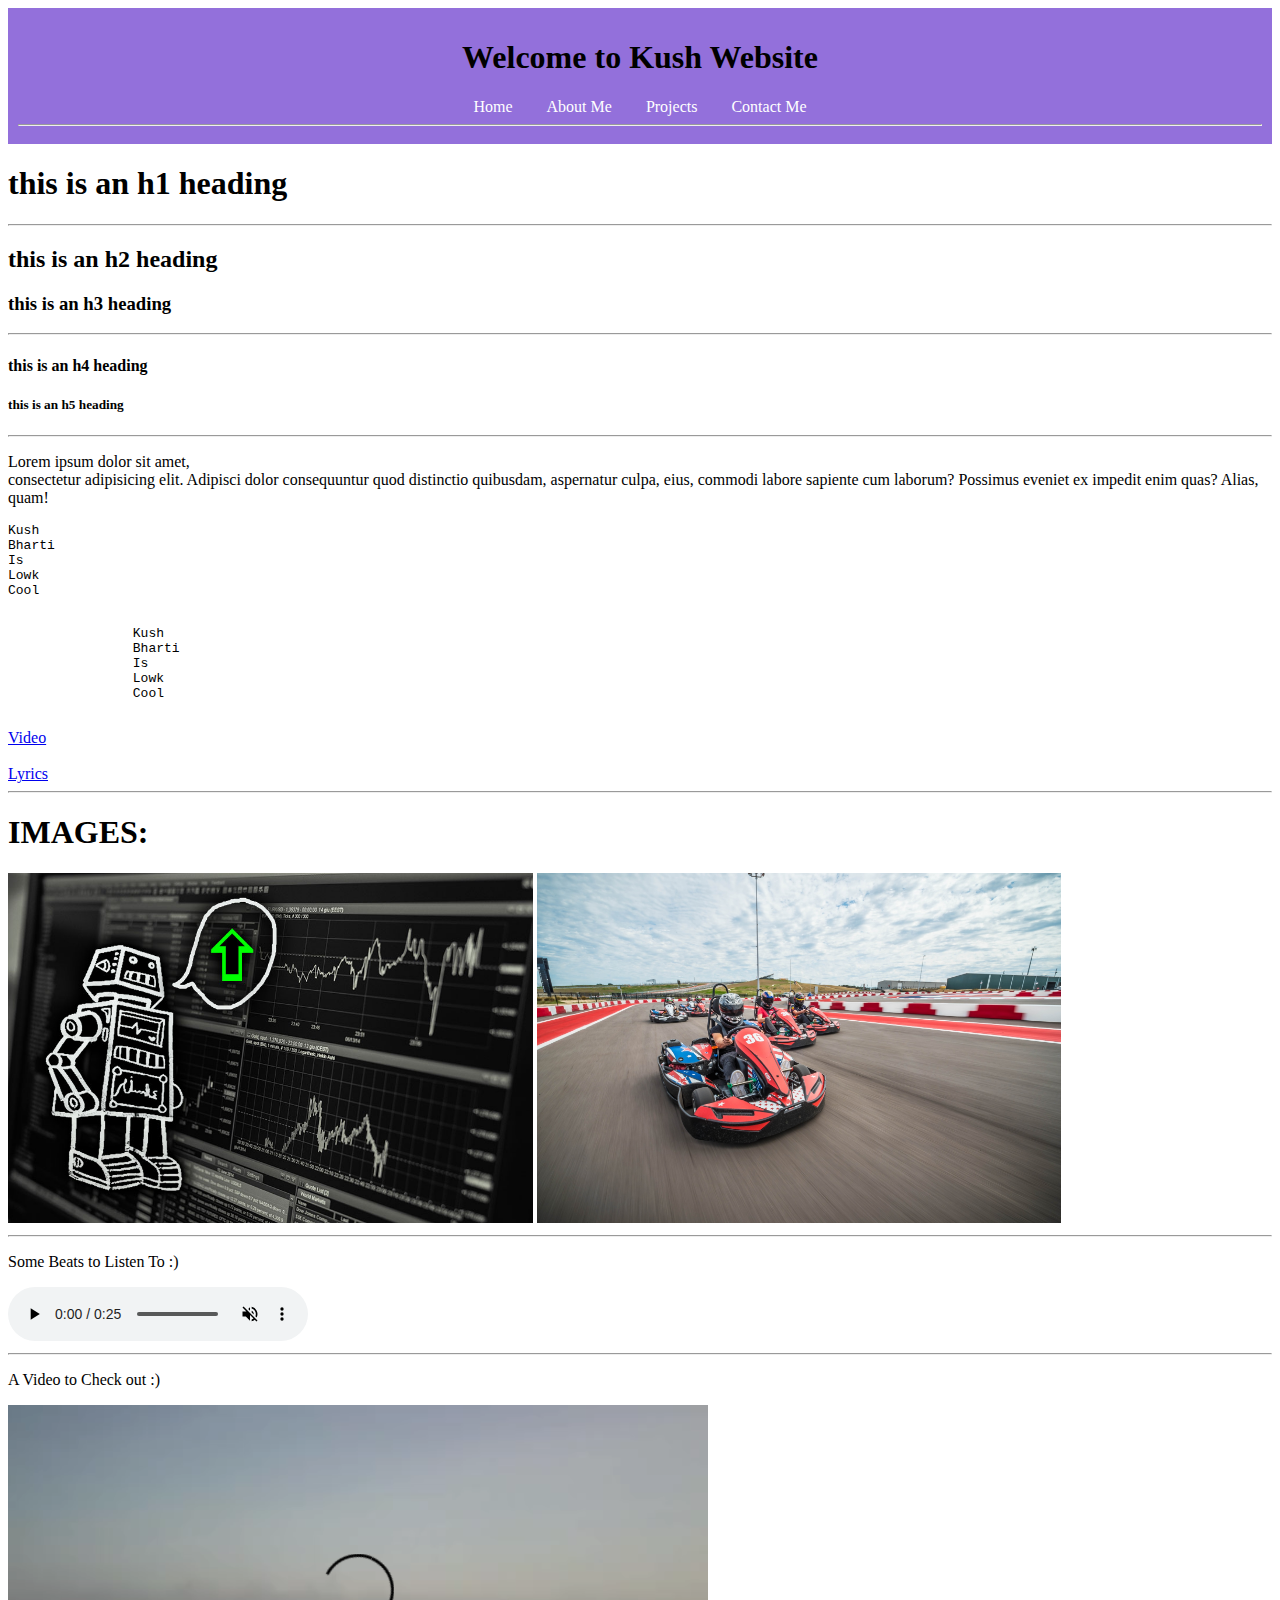
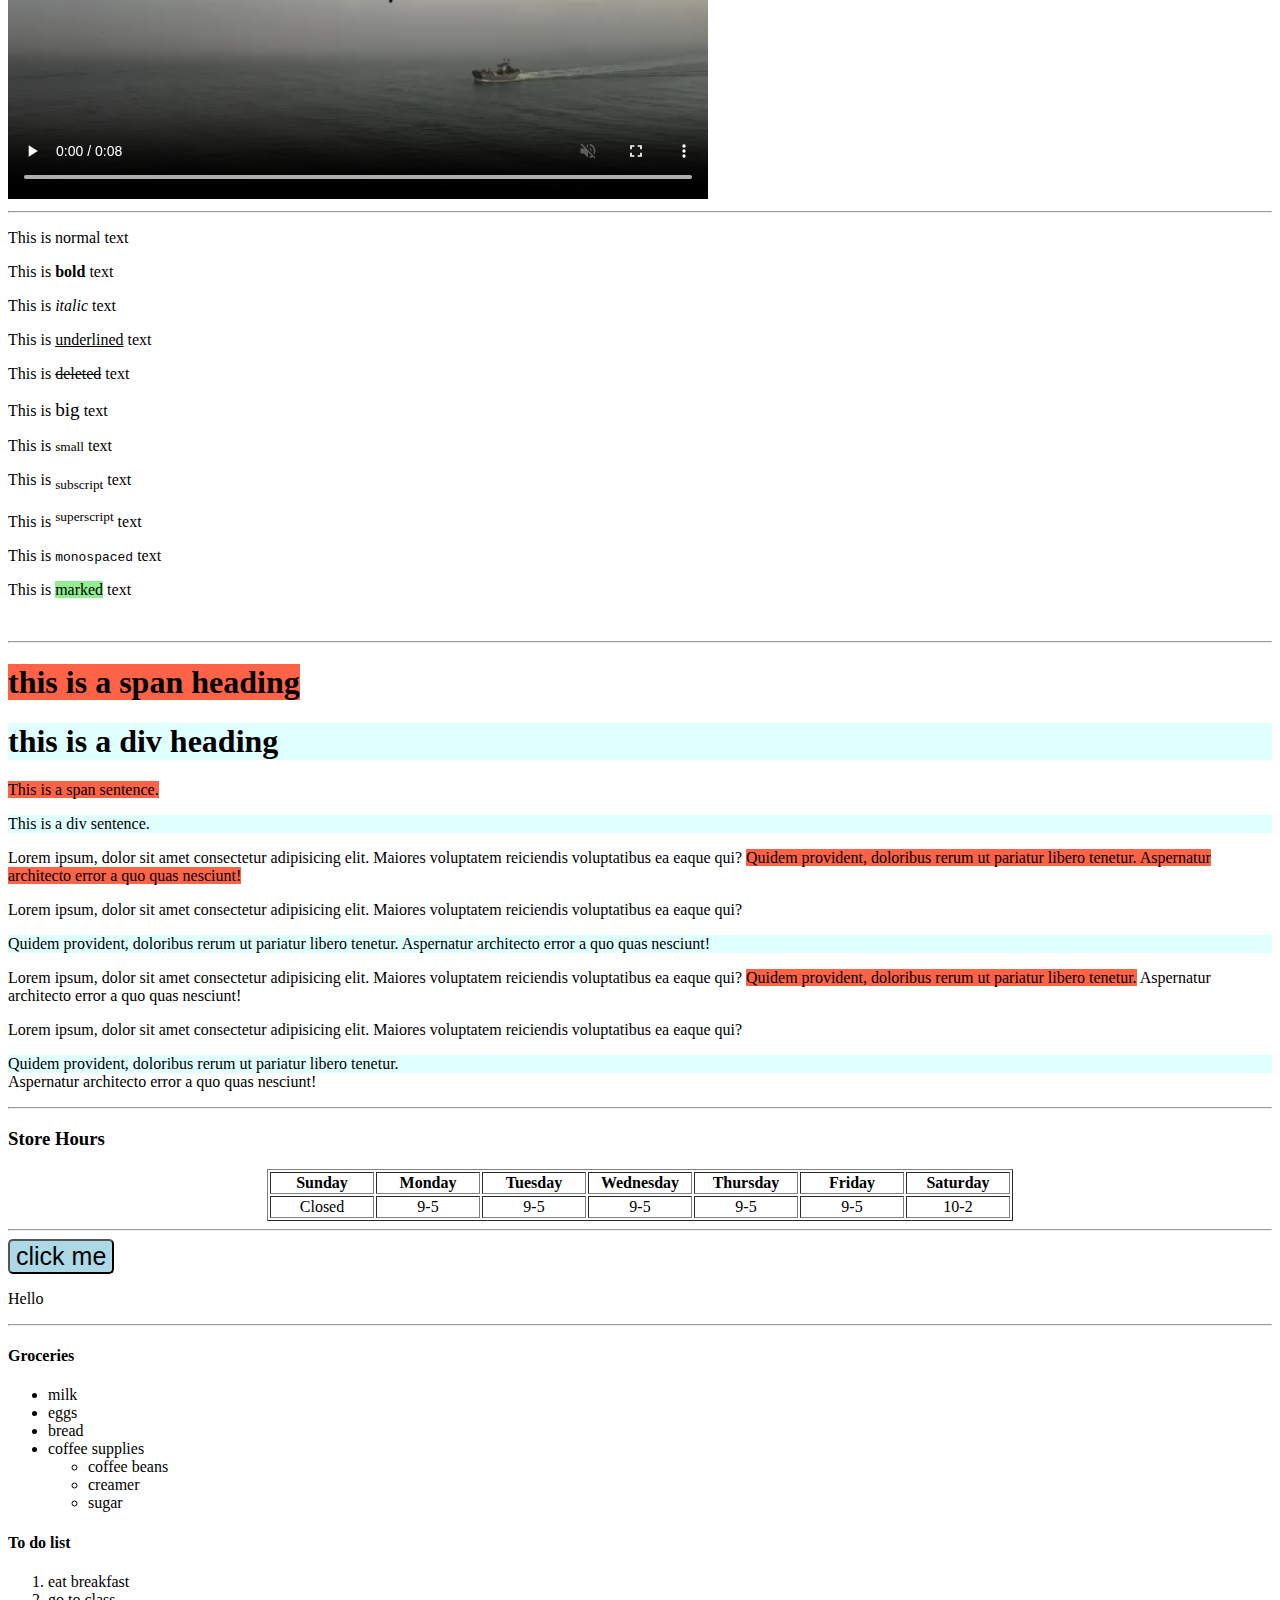
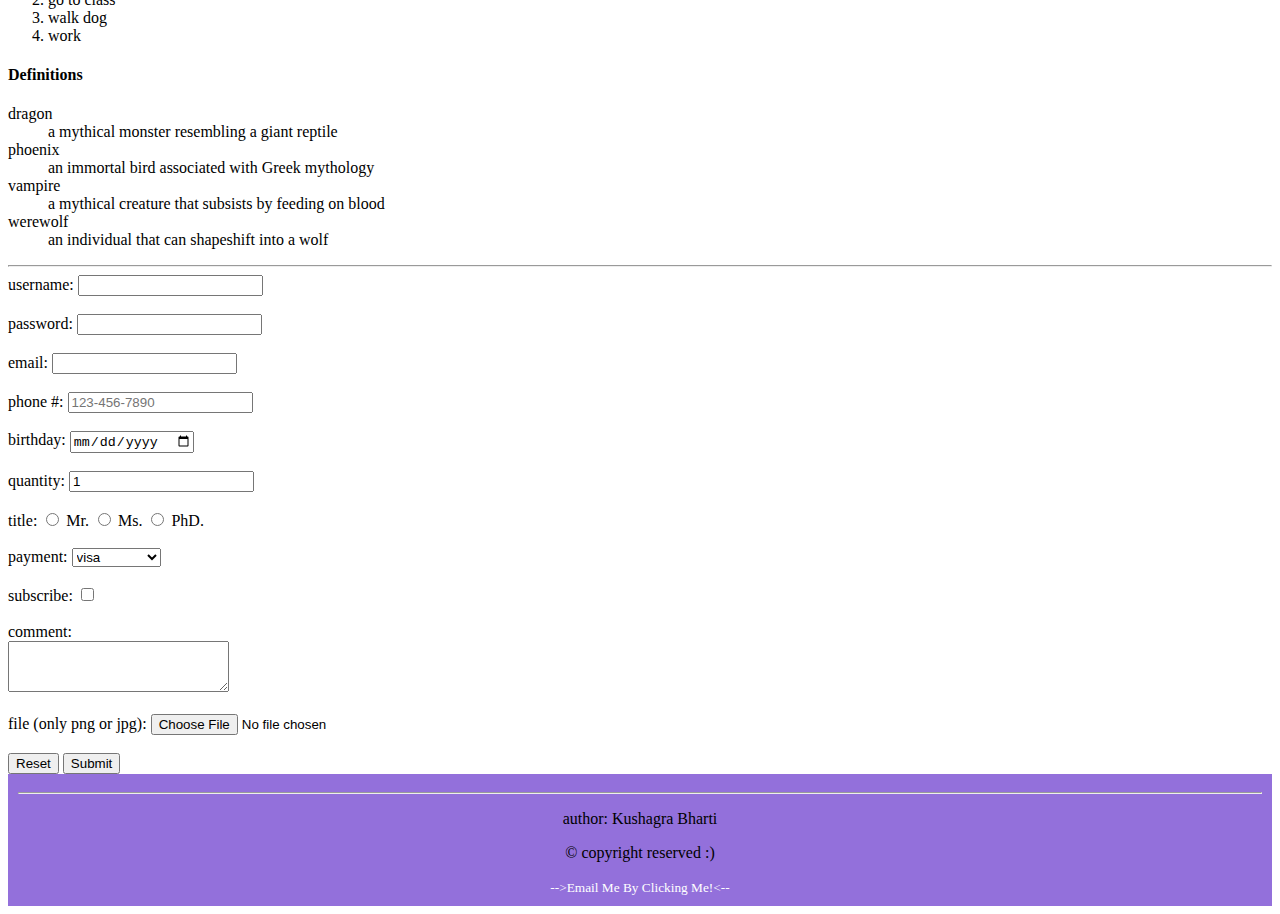
<file: index.html>
<!DOCTYPE html>

<html>
    <head>
        <meta charset="UTD-8">
        <meta http-equiv="X-UA-Compatible" content="IE=edge">
        <meta name="viewpoert" content = "width=device-width, initialize-scale=1">
        <link rel="icon" type="image/svg" href="images/favicon.svg">
        <title>My First Website</title>
    </head>
    <body>
        <header style="background-color: mediumpurple; padding: 10px; text-align: center;">
            <h1>Welcome to Kush Website</h1>
            <nav>
                <a href="" style="margin: 0 15px; color: white; text-decoration: none;">Home</a>
                <a href="" style="margin: 0 15px; color: white; text-decoration: none;">About Me</a>
                <a href="" style="margin: 0 15px; color: white; text-decoration: none;">Projects</a>
                <a href="" style="margin: 0 15px; color: white; text-decoration: none;">Contact Me</a>
            </nav>
            <hr>
        </header>

        <main>
            <h1>this is an h1 heading</h1>
            <hr>
            <h2>this is an h2 heading</h2>
            <h3>this is an h3 heading</h3>
            <hr>
            <h4>this is an h4 heading</h4>
            <h5>this is an h5 heading</h5>
            <hr>

            <p>Lorem ipsum dolor sit amet,<br>consectetur adipisicing elit. Adipisci dolor consequuntur quod distinctio quibusdam, aspernatur culpa, eius, commodi labore sapiente cum laborum? Possimus eveniet ex impedit enim quas? Alias, quam!</p>

            <pre>
Kush
Bharti
Is
Lowk
Cool
            </pre>

            <pre>
                Kush
                Bharti
                Is
                Lowk
                Cool
            </pre>

            <a href = "https://www.youtube.com/watch?v=hOHKltAiKXQ"
            target = "_blank"
            title = "Goes to YouTube">
            Video</a>

            <br>
            <br>

            <a href = "lyrics.html"
            target = "_blank"
            title = "Goes to Lyrics">
            Lyrics</a>

            <br>
            <hr>

            <h1>IMAGES:</h1>

            <img src = "images/stock trading bot.jpg"
            alt = "This is a picture of a trading bot"
            height = 350>

            <a href = "https://www.k1speed.com">
            <img src = "images/karting.jpg"
            alt = "This is a picture of a go-kart racing"
            height = 350>
            </a>

            <hr>
            
            <p>Some Beats to Listen To :)</p>
            <audio controls autoplay muted loop>
                <source src="music/some beats.mp3" type="audio/mpeg">
            </audio>

            <hr>

            <p>A Video to Check out :)</p>
            <video width = "700px" controls autoplay muted loop>
                <source src = "videos/peaceful video.mp4" type = "video/mp4">
            </video>

            <br>
            <hr>

            <p>This is normal text</p>
            <p>This is <b>bold</b> text</p>
            <p>This is <i>italic</i> text</p>
            <p>This is <u>underlined</u> text</p>
            <p>This is <del>deleted</del> text</p>
            <p>This is <big>big</big> text</p>
            <p>This is <small>small</small> text</p>
            <p>This is <sub>subscript</sub> text</p>
            <p>This is <sup>superscript</sup> text</p>
            <p>This is <tt>monospaced</tt> text</p>
            <p>This is <mark style="background-color:lightgreen">marked</mark> text</p>

            <br>
            <hr>

            <h1><span style="background-color:tomato;">this is a span heading</span></h1>
            <h1><div style="background-color:lightcyan;">this is a div heading</div></h1>

            <p><span style="background-color:tomato;">This is a span sentence.</span></p>
            <p><div style="background-color:lightcyan;">This is a div sentence.</div></p>

            <p>Lorem ipsum, dolor sit amet consectetur adipisicing elit. Maiores voluptatem reiciendis voluptatibus ea eaque qui? <span style="background-color:tomato;"> Quidem provident, doloribus rerum ut pariatur libero tenetur. Aspernatur architecto error a quo quas nesciunt!</span></p>
            <p>Lorem ipsum, dolor sit amet consectetur adipisicing elit. Maiores voluptatem reiciendis voluptatibus ea eaque qui? <div style="background-color:lightcyan;"> Quidem provident, doloribus rerum ut pariatur libero tenetur. Aspernatur architecto error a quo quas nesciunt!</div></p>

            <p>Lorem ipsum, dolor sit amet consectetur adipisicing elit. Maiores voluptatem reiciendis voluptatibus ea eaque qui? <span style="background-color:tomato;"> Quidem provident, doloribus rerum ut pariatur libero tenetur.</span> Aspernatur architecto error a quo quas nesciunt!</p>
            <p>Lorem ipsum, dolor sit amet consectetur adipisicing elit. Maiores voluptatem reiciendis voluptatibus ea eaque qui? <div style="background-color:lightcyan;"> Quidem provident, doloribus rerum ut pariatur libero tenetur.</div> Aspernatur architecto error a quo quas nesciunt!</div></p>

            <hr>

            <h3>Store Hours</h3>
            <table border="1" align="center">
                <tr>
                    <th width="100">Sunday</th>
                    <th width="100">Monday</th>
                    <th width="100">Tuesday</th>
                    <th width="100">Wednesday</th>
                    <th width="100">Thursday</th>
                    <th width="100">Friday</th>
                    <th width="100">Saturday</th>
                </tr>
                <tr align="center">
                    <td>Closed</td>
                    <td>9-5</td>
                    <td>9-5</td>
                    <td>9-5</td>
                    <td>9-5</td>
                    <td>9-5</td>
                    <td>10-2</td>
                </tr>
            </table>

            <hr>

            <button onclick="doSomething()" style="font-size: 25px; background-color: lightblue; border-radius: 5px;">click me</button>

            <p id="greeting">Hello</p>

            <script>
                function doSomething() {
                    document.getElementById("greeting").innerHTML = "Goodbye!";
                }
            </script>

            <hr>
            
            <h4>Groceries</h4>
            <ul>
                <li>milk</li>
                <li>eggs</li>
                <li>bread</li>
                <li>coffee supplies</li>
                <ul>
                    <li>coffee beans</li>
                    <li>creamer</li>
                    <li>sugar</li>
                </ul>
            </ul>

            <h4>To do list</h4>
            <ol>
                <li>eat breakfast</li>
                <li>go to class</li>
                <li>walk dog</li>
                <li>work</li>
            </ol>

            <h4>Definitions</h4>
            <dl>
                <dt>dragon</dt>
                <dd>a mythical monster resembling a giant reptile</dd>

                <dt>phoenix</dt>
                <dd>an immortal bird associated with Greek mythology</dd>

                <dt>vampire</dt>
                <dd>a mythical creature that subsists by feeding on blood</dd>

                <dt>werewolf</dt>
                <dd>an individual that can shapeshift into a wolf</dd>
            </dl>
            
            <hr>

            <form action="index.php" method="POST" enctype="multipart/form-data">
                <label for="username">username:</label>
                <input type="text" id="username" name="username"><br><br>
        
                <label for="password">password:</label>
                <input type="password" id="password" name="password"><br><br>
        
                <label for="email">email:</label>
                <input type="email" id="email" name="email"><br><br>
        
                <label for="phone">phone #:</label>
                <input type="tel" id="phone" name="phone" placeholder="123-456-7890"><br><br>
        
                <label for="birthday">birthday:</label>
                <input type="date" id="birthday" name="birthday"><br><br>
        
                <label for="quantity">quantity:</label>
                <input type="number" id="quantity" name="quantity" value="1"><br><br>
        
                <label>title:</label>
                <input type="radio" id="Mr" name="title" value="Mr.">
                <label for="Mr">Mr.</label>
                <input type="radio" id="Ms" name="title" value="Ms.">
                <label for="Ms">Ms.</label>
                <input type="radio" id="PhD" name="title" value="PhD.">
                <label for="PhD">PhD.</label><br><br>
        
                <label for="payment">payment:</label>
                <select id="payment" name="payment">
                    <option value="visa">visa</option>
                    <option value="mastercard">mastercard</option>
                    <option value="giftcard">giftcard</option>
                </select><br><br>
        
                <label for="subscribe">subscribe:</label>
                <input type="checkbox" id="subscribe" name="subscribe"><br><br>
        
                <label for="comment">comment:</label><br>
                <textarea id="comment" name="comment" rows="3" cols="25"></textarea><br><br>
        
                <label for="file">file (only png or jpg):</label>
                <input type="file" id="file" name="file" accept="image/png, image/jpeg"><br><br>
        
                <input type="reset" value="Reset">
                <input type="submit" value="Submit">
            </form>

        </main>

        <footer style="background-color: mediumpurple; padding: 10px; text-align: center;">
            <hr>
            <p>author: Kushagra Bharti</p>
            <p>&copy; copyright reserved :)</p>
            <small>
                <a href="mailto:kushagrabharti@gmail.com" style="color: white; text-decoration: none;">-->Email Me By Clicking Me!<--</a>
            </small>
        </footer>

    </body>
</html>
</file>
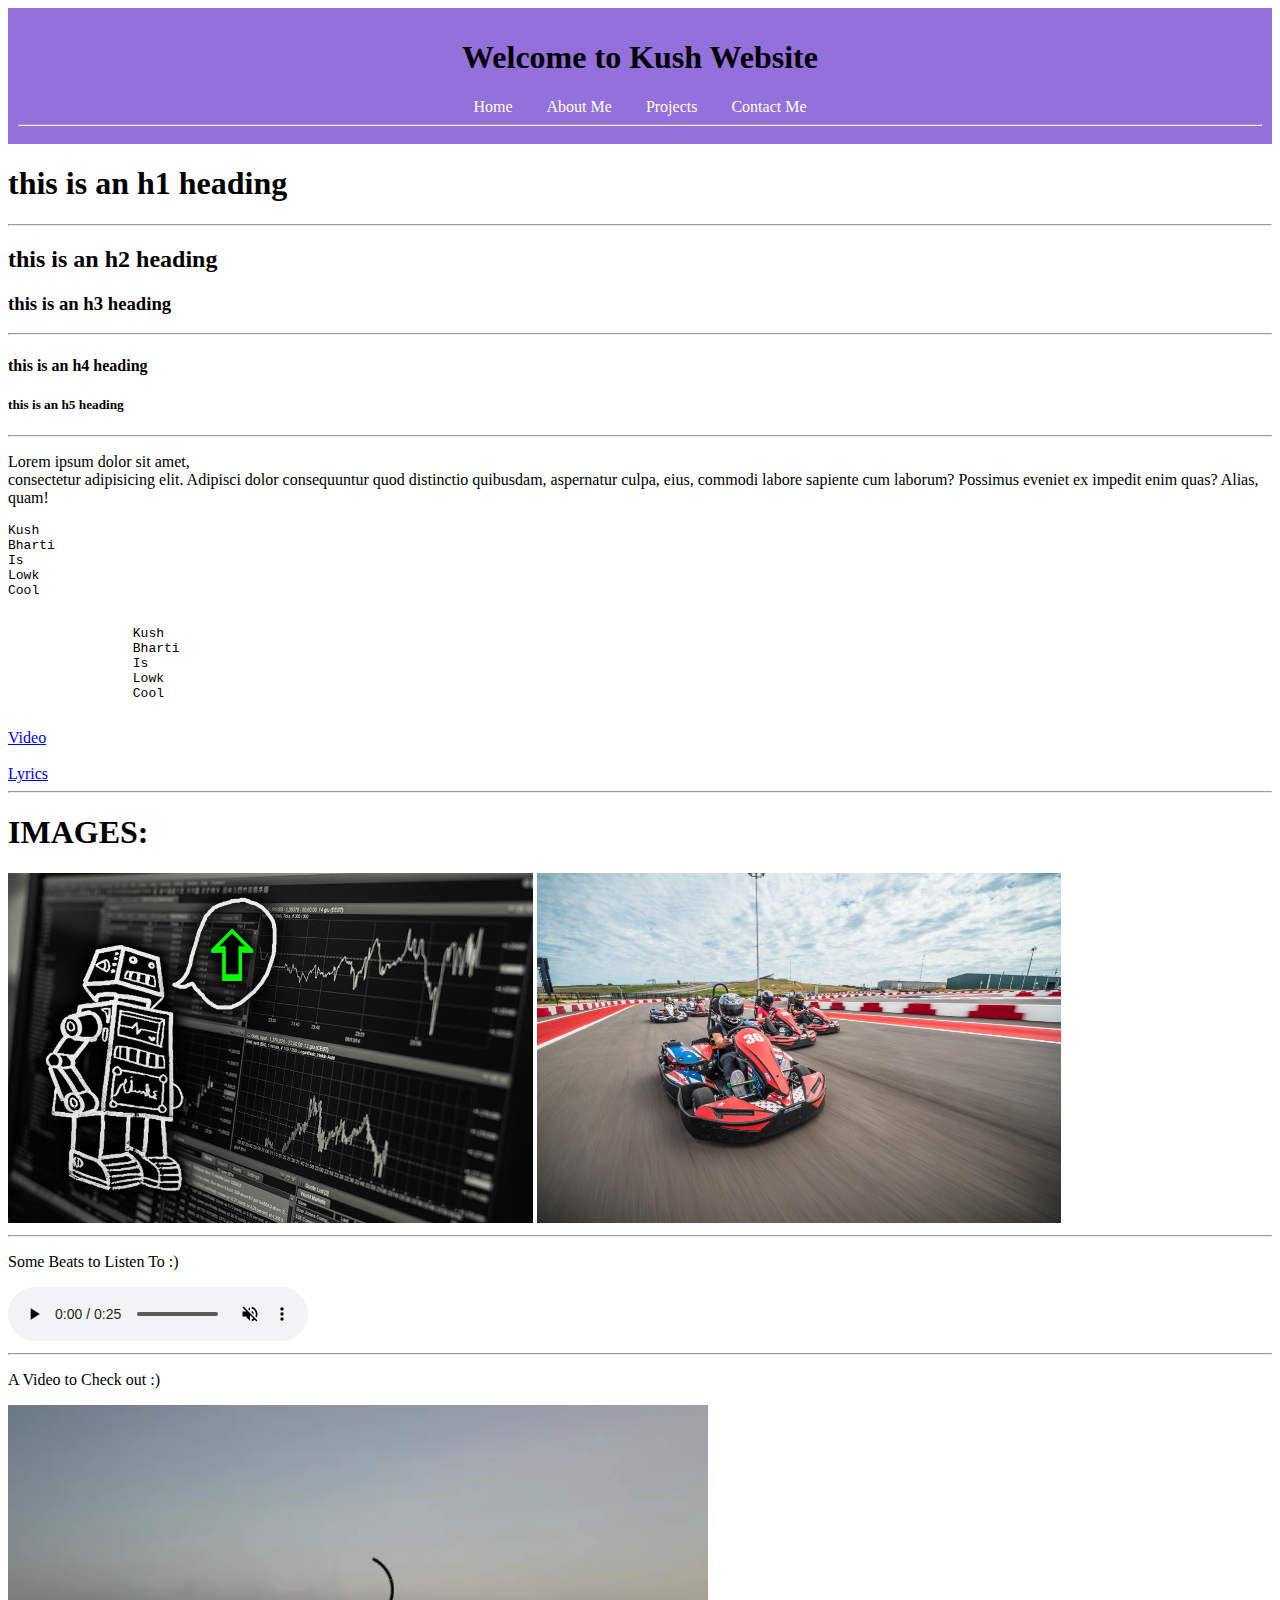
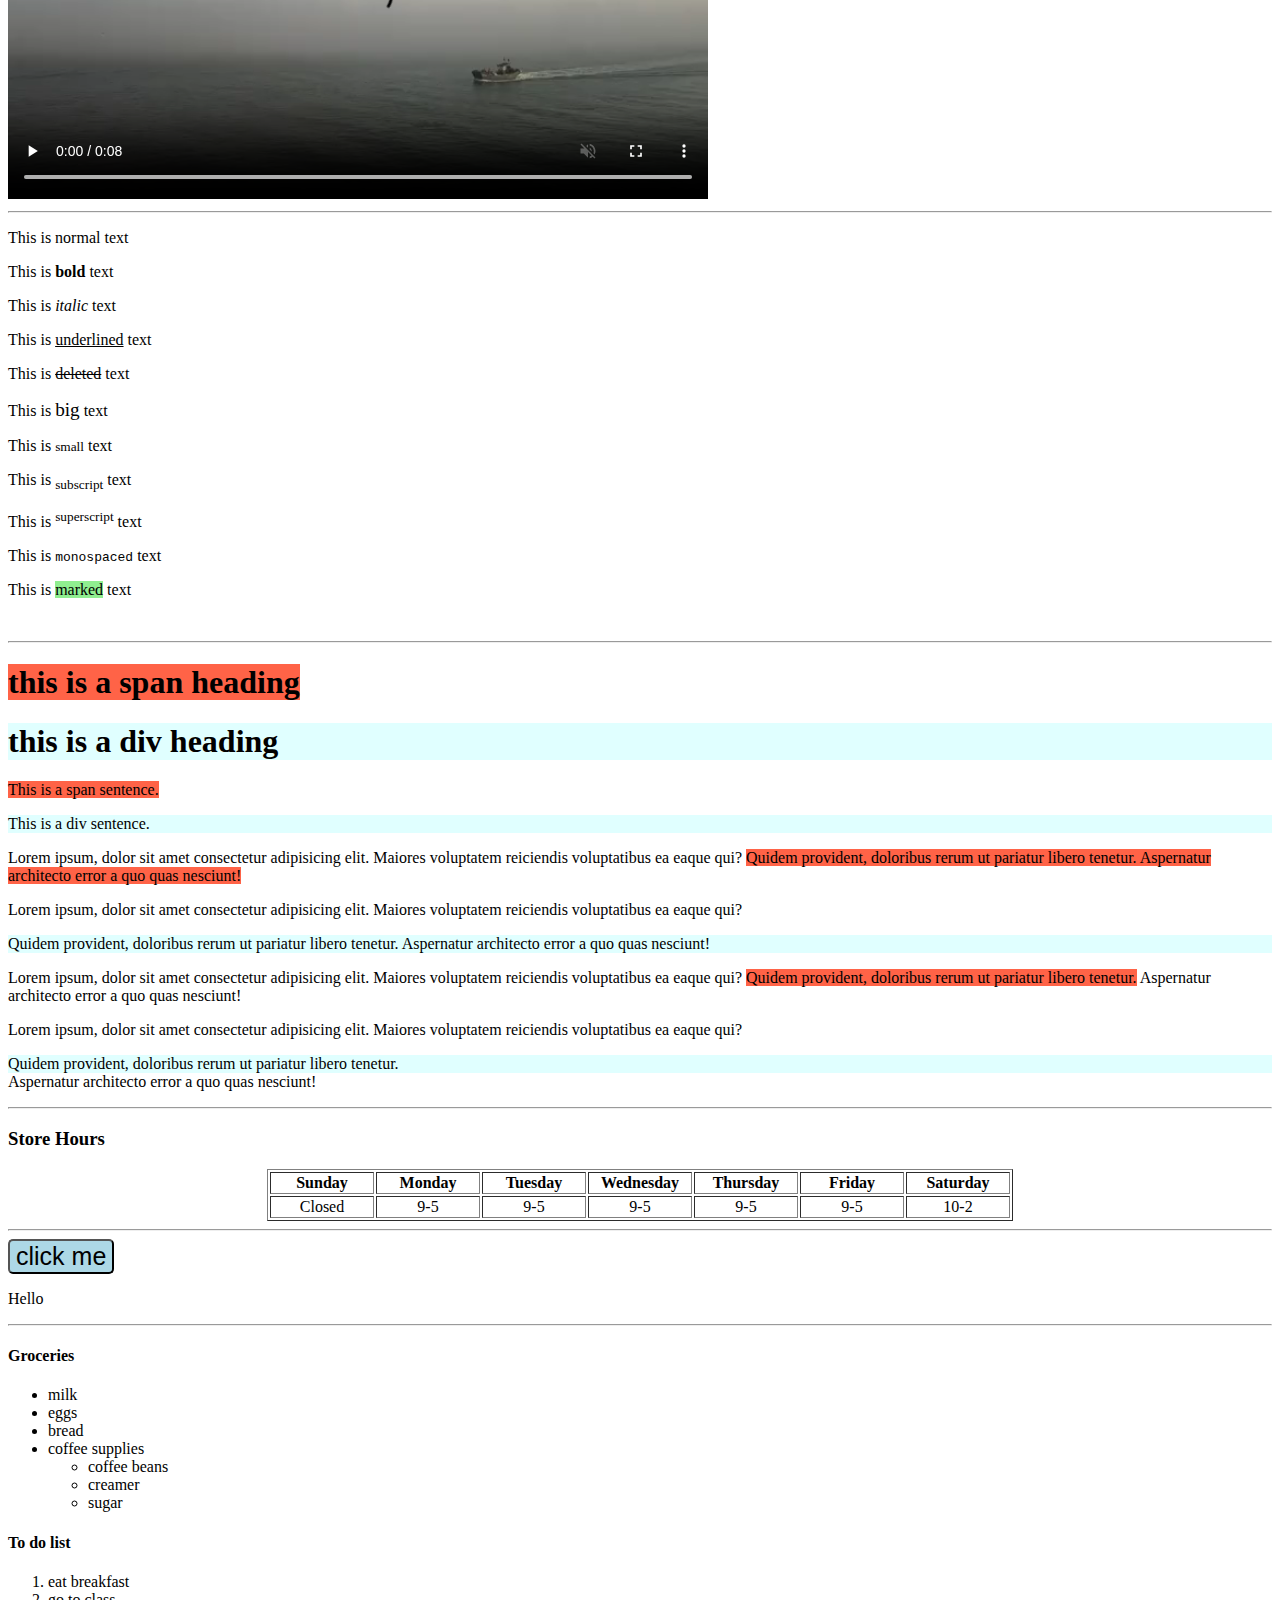
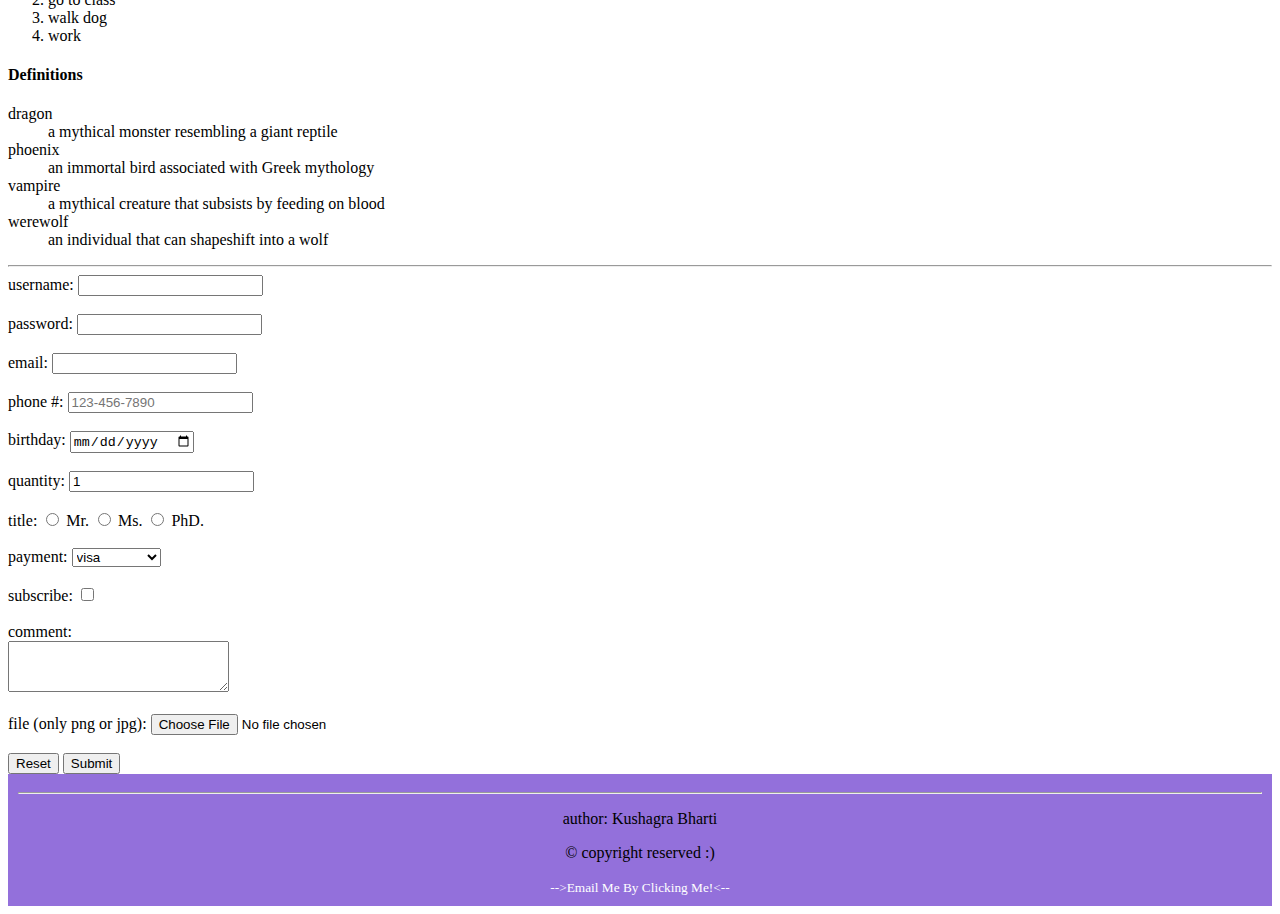
<file: pt1 - html/index.html>
<!DOCTYPE html>

<html>
    <head>
        <meta charset="UTD-8">
        <meta http-equiv="X-UA-Compatible" content="IE=edge">
        <meta name="viewpoert" content = "width=device-width, initialize-scale=1">
        <link rel="icon" type="image/svg" href="../images/favicon.svg">
        <title>My First Website</title>
    </head>
    <body>
        <header style="background-color: mediumpurple; padding: 10px; text-align: center;">
            <h1>Welcome to Kush Website</h1>
            <nav>
                <a href="" style="margin: 0 15px; color: white; text-decoration: none;">Home</a>
                <a href="" style="margin: 0 15px; color: white; text-decoration: none;">About Me</a>
                <a href="" style="margin: 0 15px; color: white; text-decoration: none;">Projects</a>
                <a href="" style="margin: 0 15px; color: white; text-decoration: none;">Contact Me</a>
            </nav>
            <hr>
        </header>

        <main>
            <h1>this is an h1 heading</h1>
            <hr>
            <h2>this is an h2 heading</h2>
            <h3>this is an h3 heading</h3>
            <hr>
            <h4>this is an h4 heading</h4>
            <h5>this is an h5 heading</h5>
            <hr>

            <p>Lorem ipsum dolor sit amet,<br>consectetur adipisicing elit. Adipisci dolor consequuntur quod distinctio quibusdam, aspernatur culpa, eius, commodi labore sapiente cum laborum? Possimus eveniet ex impedit enim quas? Alias, quam!</p>

            <pre>
Kush
Bharti
Is
Lowk
Cool
            </pre>

            <pre>
                Kush
                Bharti
                Is
                Lowk
                Cool
            </pre>

            <a href = "https://www.youtube.com/watch?v=hOHKltAiKXQ"
            target = "_blank"
            title = "Goes to YouTube">
            Video</a>

            <br>
            <br>

            <a href = "lyrics.html"
            target = "_blank"
            title = "Goes to Lyrics">
            Lyrics</a>

            <br>
            <hr>

            <h1>IMAGES:</h1>

            <img src = "../images/stock trading bot.jpg"
            alt = "This is a picture of a trading bot"
            height = 350>

            <a href = "https://www.k1speed.com">
            <img src = "../images/karting.jpg"
            alt = "This is a picture of a go-kart racing"
            height = 350>
            </a>

            <hr>
            
            <p>Some Beats to Listen To :)</p>
            <audio controls autoplay muted loop>
                <source src="../music/some beats.mp3" type="audio/mpeg">
            </audio>

            <hr>

            <p>A Video to Check out :)</p>
            <video width = "700px" controls autoplay muted loop>
                <source src = "../videos/peaceful video.mp4" type = "video/mp4">
            </video>

            <br>
            <hr>

            <p>This is normal text</p>
            <p>This is <b>bold</b> text</p>
            <p>This is <i>italic</i> text</p>
            <p>This is <u>underlined</u> text</p>
            <p>This is <del>deleted</del> text</p>
            <p>This is <big>big</big> text</p>
            <p>This is <small>small</small> text</p>
            <p>This is <sub>subscript</sub> text</p>
            <p>This is <sup>superscript</sup> text</p>
            <p>This is <tt>monospaced</tt> text</p>
            <p>This is <mark style="background-color:lightgreen">marked</mark> text</p>

            <br>
            <hr>

            <h1><span style="background-color:tomato;">this is a span heading</span></h1>
            <h1><div style="background-color:lightcyan;">this is a div heading</div></h1>

            <p><span style="background-color:tomato;">This is a span sentence.</span></p>
            <p><div style="background-color:lightcyan;">This is a div sentence.</div></p>

            <p>Lorem ipsum, dolor sit amet consectetur adipisicing elit. Maiores voluptatem reiciendis voluptatibus ea eaque qui? <span style="background-color:tomato;"> Quidem provident, doloribus rerum ut pariatur libero tenetur. Aspernatur architecto error a quo quas nesciunt!</span></p>
            <p>Lorem ipsum, dolor sit amet consectetur adipisicing elit. Maiores voluptatem reiciendis voluptatibus ea eaque qui? <div style="background-color:lightcyan;"> Quidem provident, doloribus rerum ut pariatur libero tenetur. Aspernatur architecto error a quo quas nesciunt!</div></p>

            <p>Lorem ipsum, dolor sit amet consectetur adipisicing elit. Maiores voluptatem reiciendis voluptatibus ea eaque qui? <span style="background-color:tomato;"> Quidem provident, doloribus rerum ut pariatur libero tenetur.</span> Aspernatur architecto error a quo quas nesciunt!</p>
            <p>Lorem ipsum, dolor sit amet consectetur adipisicing elit. Maiores voluptatem reiciendis voluptatibus ea eaque qui? <div style="background-color:lightcyan;"> Quidem provident, doloribus rerum ut pariatur libero tenetur.</div> Aspernatur architecto error a quo quas nesciunt!</div></p>

            <hr>

            <h3>Store Hours</h3>
            <table border="1" align="center">
                <tr>
                    <th width="100">Sunday</th>
                    <th width="100">Monday</th>
                    <th width="100">Tuesday</th>
                    <th width="100">Wednesday</th>
                    <th width="100">Thursday</th>
                    <th width="100">Friday</th>
                    <th width="100">Saturday</th>
                </tr>
                <tr align="center">
                    <td>Closed</td>
                    <td>9-5</td>
                    <td>9-5</td>
                    <td>9-5</td>
                    <td>9-5</td>
                    <td>9-5</td>
                    <td>10-2</td>
                </tr>
            </table>

            <hr>

            <button onclick="doSomething()" style="font-size: 25px; background-color: lightblue; border-radius: 5px;">click me</button>

            <p id="greeting">Hello</p>

            <script>
                function doSomething() {
                    document.getElementById("greeting").innerHTML = "Goodbye!";
                }
            </script>

            <hr>
            
            <h4>Groceries</h4>
            <ul>
                <li>milk</li>
                <li>eggs</li>
                <li>bread</li>
                <li>coffee supplies</li>
                <ul>
                    <li>coffee beans</li>
                    <li>creamer</li>
                    <li>sugar</li>
                </ul>
            </ul>

            <h4>To do list</h4>
            <ol>
                <li>eat breakfast</li>
                <li>go to class</li>
                <li>walk dog</li>
                <li>work</li>
            </ol>

            <h4>Definitions</h4>
            <dl>
                <dt>dragon</dt>
                <dd>a mythical monster resembling a giant reptile</dd>

                <dt>phoenix</dt>
                <dd>an immortal bird associated with Greek mythology</dd>

                <dt>vampire</dt>
                <dd>a mythical creature that subsists by feeding on blood</dd>

                <dt>werewolf</dt>
                <dd>an individual that can shapeshift into a wolf</dd>
            </dl>
            
            <hr>

            <form action="index.php" method="POST" enctype="multipart/form-data">
                <label for="username">username:</label>
                <input type="text" id="username" name="username"><br><br>
        
                <label for="password">password:</label>
                <input type="password" id="password" name="password"><br><br>
        
                <label for="email">email:</label>
                <input type="email" id="email" name="email"><br><br>
        
                <label for="phone">phone #:</label>
                <input type="tel" id="phone" name="phone" placeholder="123-456-7890"><br><br>
        
                <label for="birthday">birthday:</label>
                <input type="date" id="birthday" name="birthday"><br><br>
        
                <label for="quantity">quantity:</label>
                <input type="number" id="quantity" name="quantity" value="1"><br><br>
        
                <label>title:</label>
                <input type="radio" id="Mr" name="title" value="Mr.">
                <label for="Mr">Mr.</label>
                <input type="radio" id="Ms" name="title" value="Ms.">
                <label for="Ms">Ms.</label>
                <input type="radio" id="PhD" name="title" value="PhD.">
                <label for="PhD">PhD.</label><br><br>
        
                <label for="payment">payment:</label>
                <select id="payment" name="payment">
                    <option value="visa">visa</option>
                    <option value="mastercard">mastercard</option>
                    <option value="giftcard">giftcard</option>
                </select><br><br>
        
                <label for="subscribe">subscribe:</label>
                <input type="checkbox" id="subscribe" name="subscribe"><br><br>
        
                <label for="comment">comment:</label><br>
                <textarea id="comment" name="comment" rows="3" cols="25"></textarea><br><br>
        
                <label for="file">file (only png or jpg):</label>
                <input type="file" id="file" name="file" accept="image/png, image/jpeg"><br><br>
        
                <input type="reset" value="Reset">
                <input type="submit" value="Submit">
            </form>

        </main>

        <footer style="background-color: mediumpurple; padding: 10px; text-align: center;">
            <hr>
            <p>author: Kushagra Bharti</p>
            <p>&copy; copyright reserved :)</p>
            <small>
                <a href="mailto:kushagrabharti@gmail.com" style="color: white; text-decoration: none;">-->Email Me By Clicking Me!<--</a>
            </small>
        </footer>

    </body>
</html>
</file>
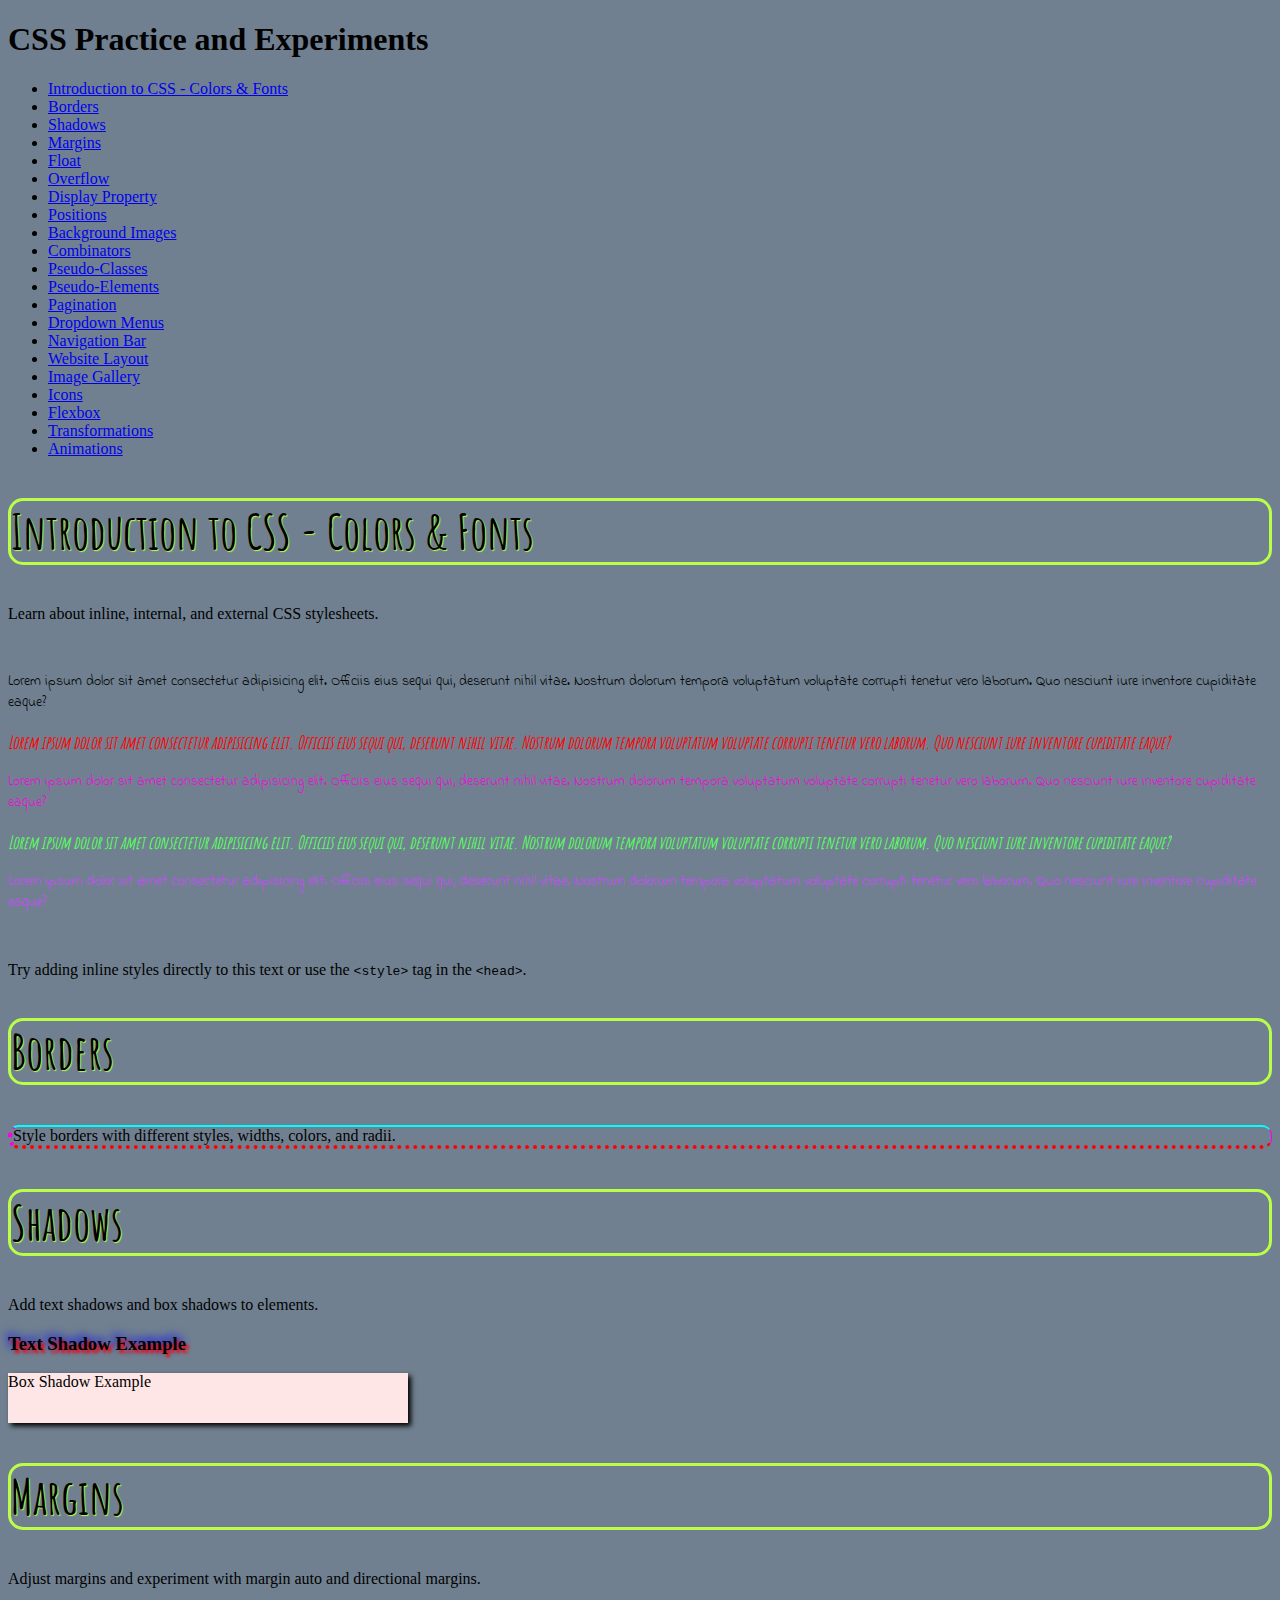
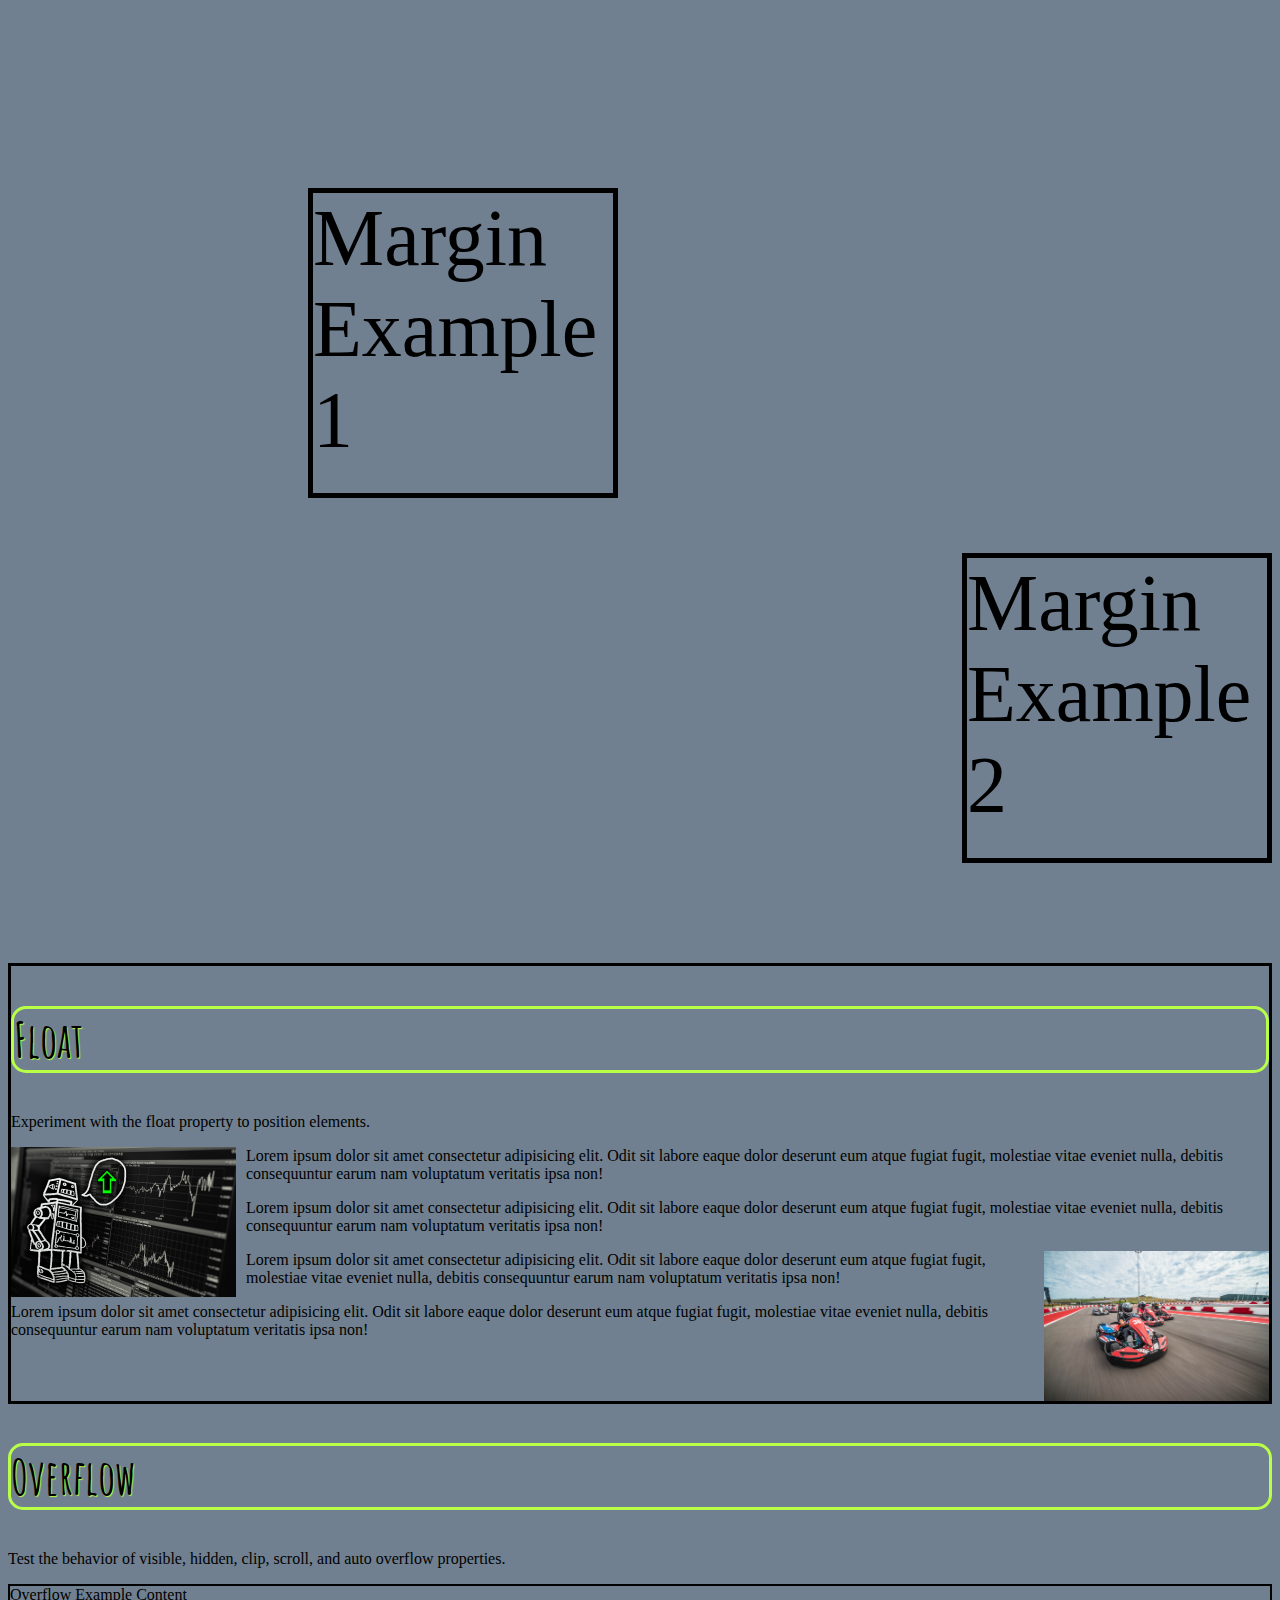
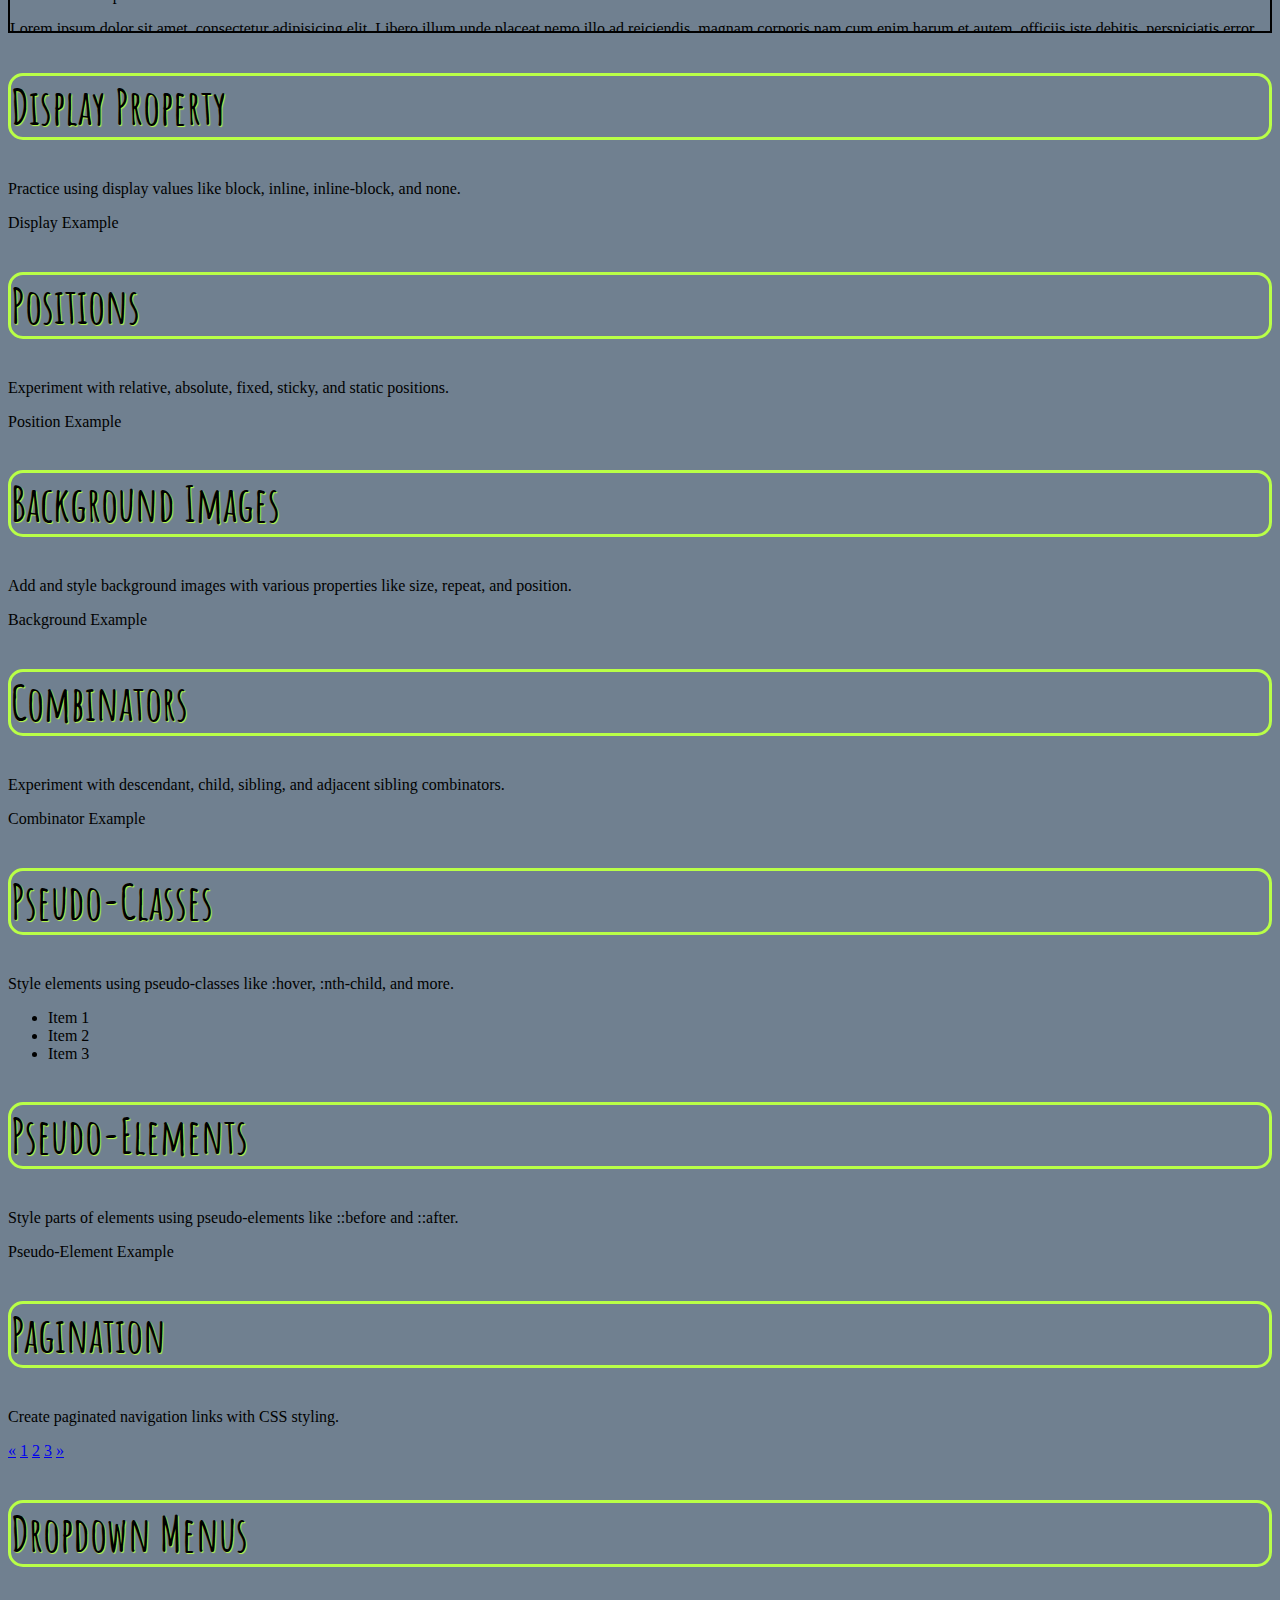
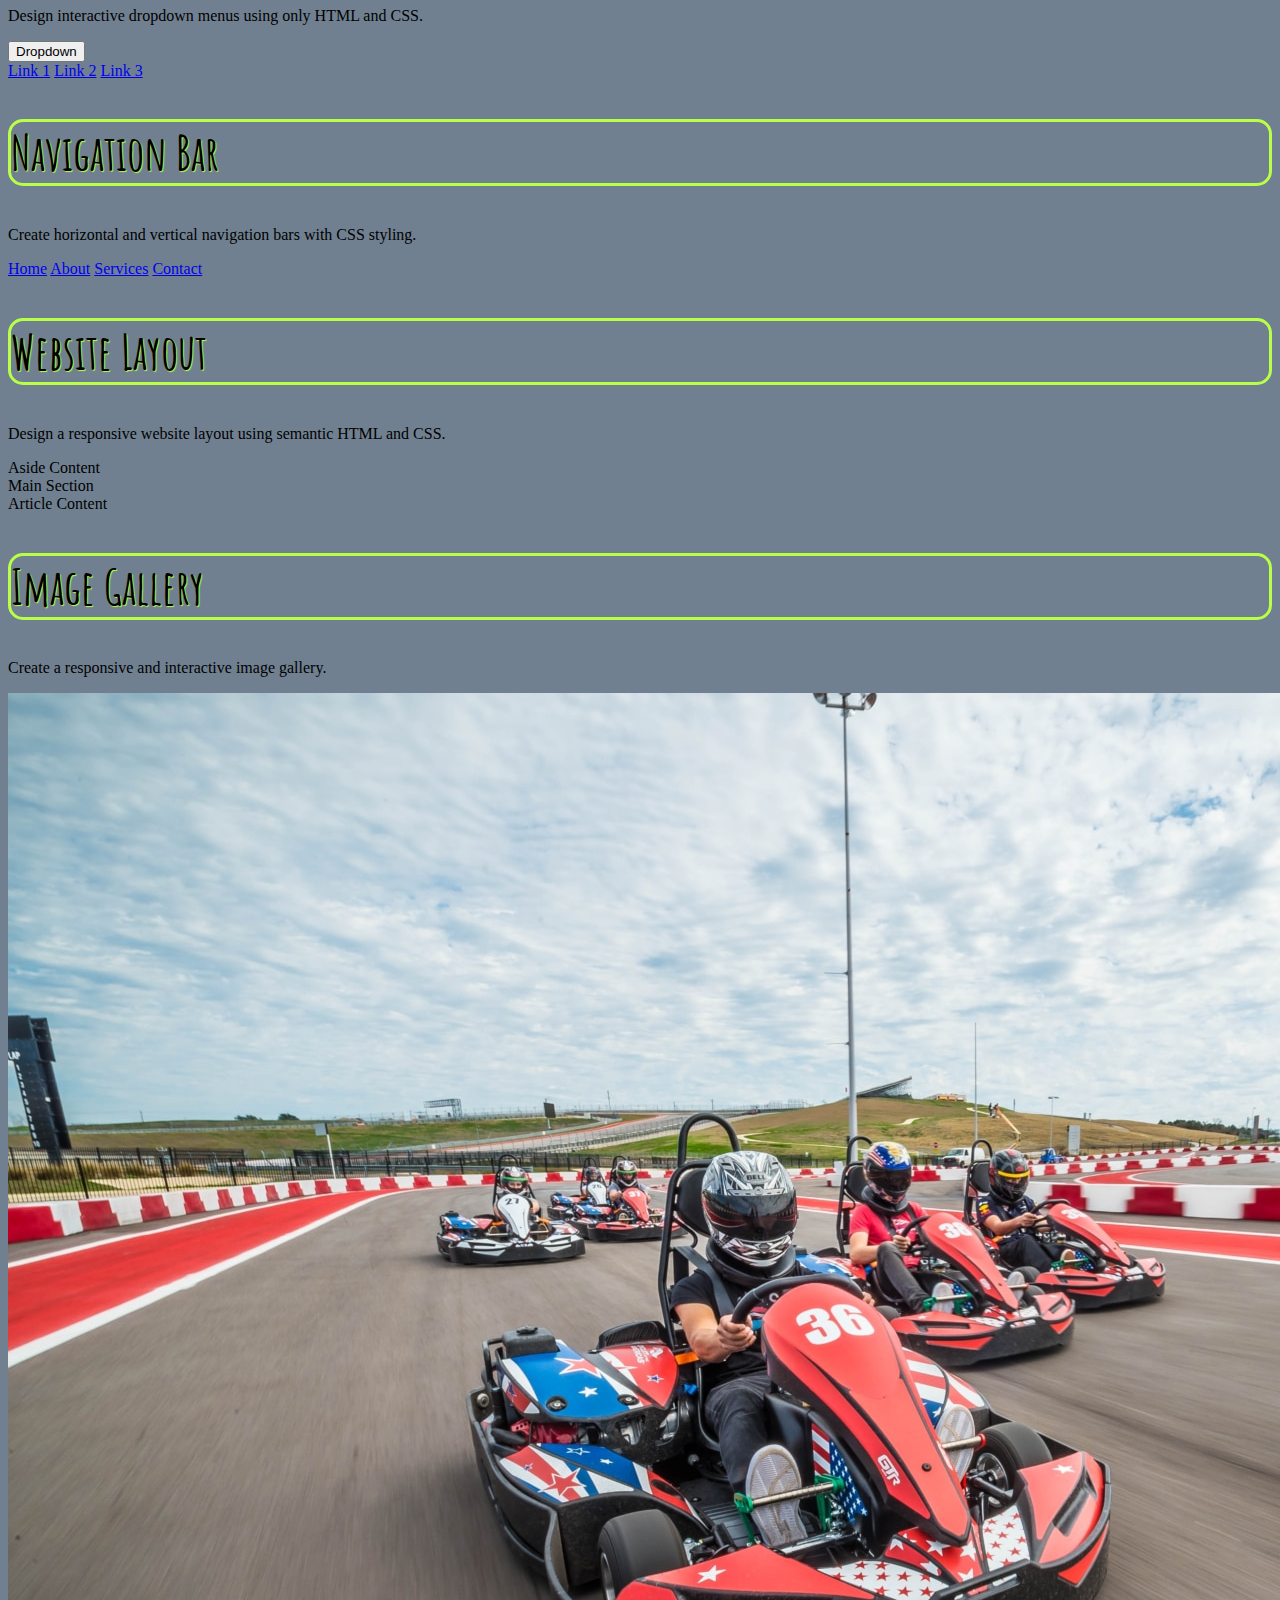
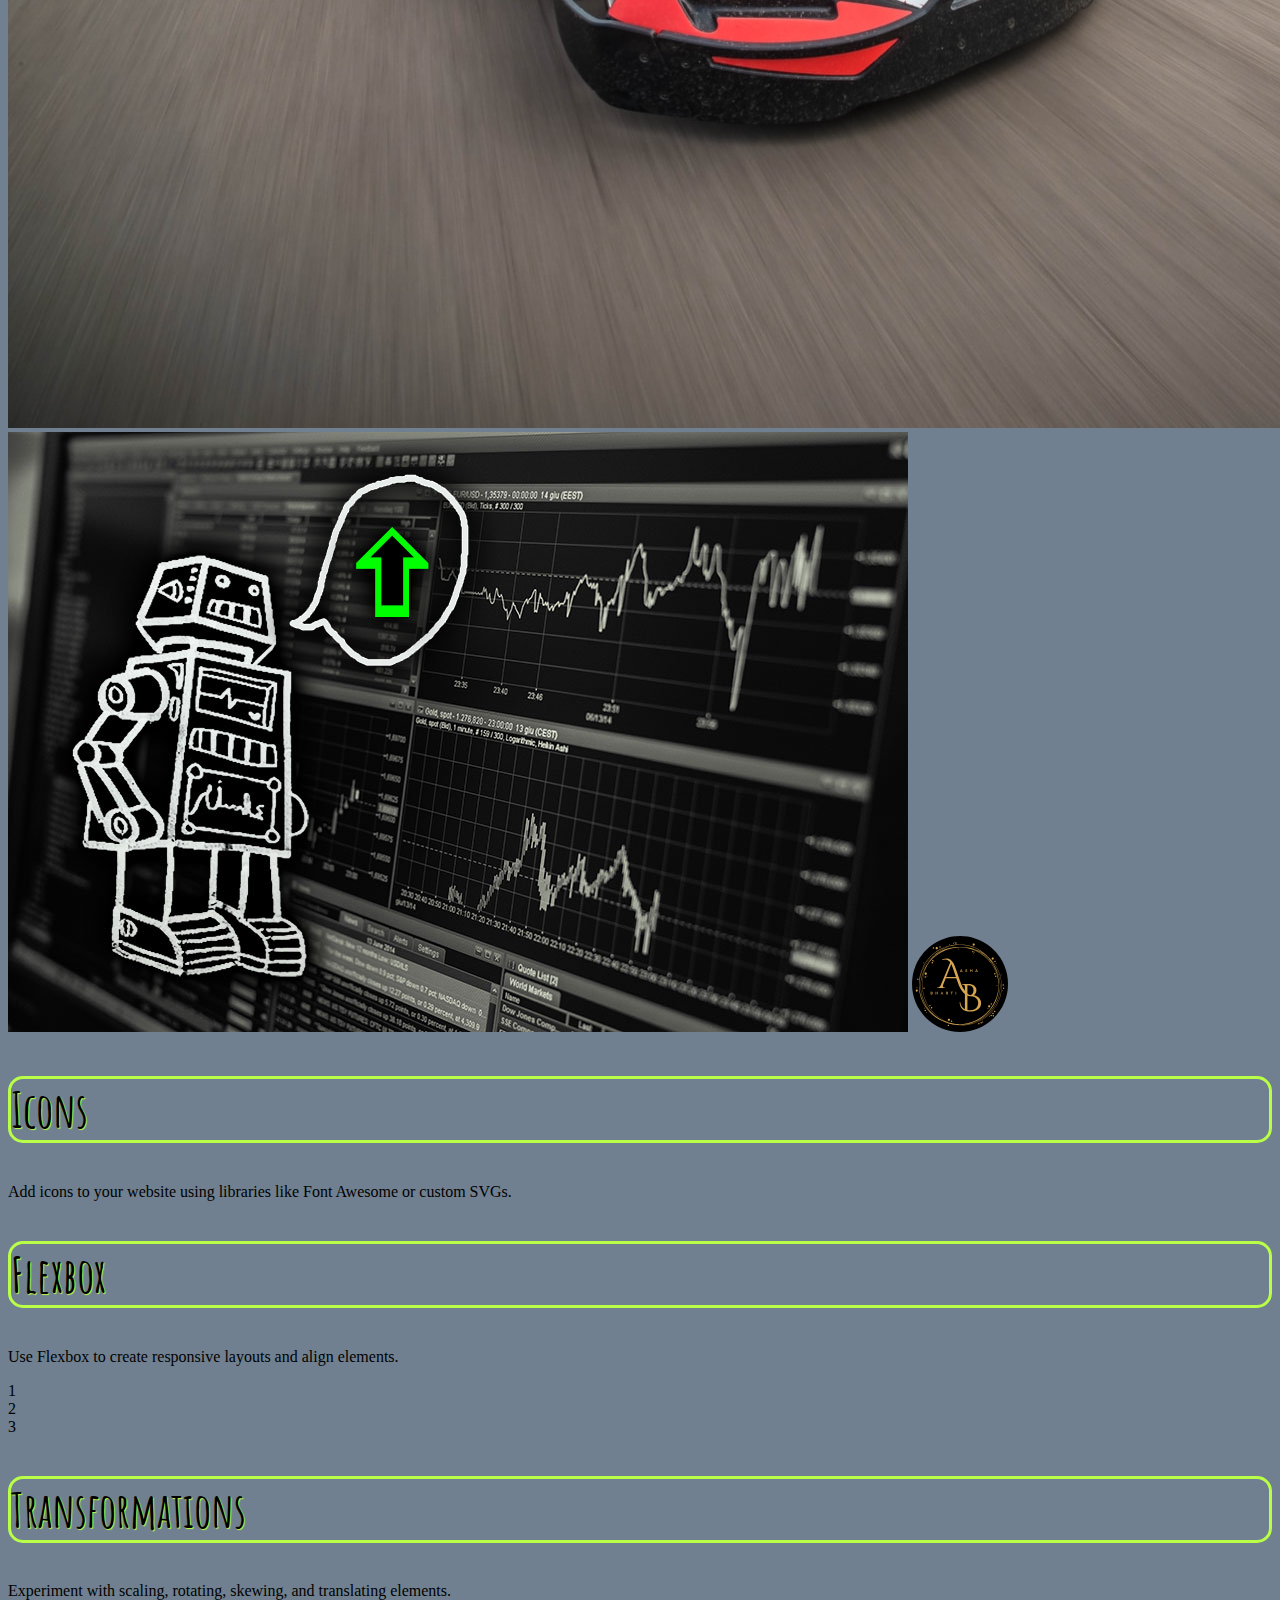
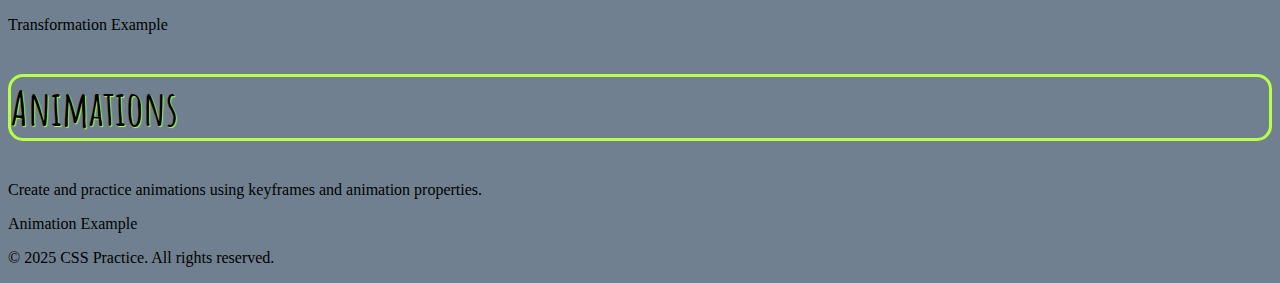
<file: pt2 - html + css/index.html>
<!DOCTYPE html>
<html lang="en">
<head>
    <meta charset="UTF-8">
    <meta name="viewport" content="width=device-width, initial-scale=1.0">
    <title>CSS Comprehensive Practice Website</title>
    <link rel="stylesheet" href="styles.css">
    <link rel="preconnect" href="https://fonts.googleapis.com">
    <link rel="preconnect" href="https://fonts.gstatic.com" crossorigin>
    <link href="https://fonts.googleapis.com/css2?family=Amatic+SC:wght@400;700&family=Indie+Flower&display=swap" rel="stylesheet">
</head>
<body>

<header>
    <h1>CSS Practice and Experiments</h1>
    <nav>
        <ul>
            <li><a href="#introduction-colors-fonts">Introduction to CSS - Colors & Fonts</a></li>
            <li><a href="#borders">Borders</a></li>
            <li><a href="#shadows">Shadows</a></li>
            <li><a href="#margins">Margins</a></li>
            <li><a href="#float">Float</a></li>
            <li><a href="#overflow">Overflow</a></li>
            <li><a href="#display">Display Property</a></li>
            <li><a href="#position">Positions</a></li>
            <li><a href="#background">Background Images</a></li>
            <li><a href="#combinators">Combinators</a></li>
            <li><a href="#pseudo-classes">Pseudo-Classes</a></li>
            <li><a href="#pseudo-elements">Pseudo-Elements</a></li>
            <li><a href="#pagination">Pagination</a></li>
            <li><a href="#dropdown">Dropdown Menus</a></li>
            <li><a href="#navbar">Navigation Bar</a></li>
            <li><a href="#layout">Website Layout</a></li>
            <li><a href="#gallery">Image Gallery</a></li>
            <li><a href="#icons">Icons</a></li>
            <li><a href="#flexbox">Flexbox</a></li>
            <li><a href="#transformations">Transformations</a></li>
            <li><a href="#animations">Animations</a></li>
        </ul>
    </nav>
</header>

<!-- 3  Ways to apply CSS; Inline, Internal, and External -->

<main>
    <section id="introduction-colors-fonts"> 
        <h2>Introduction to CSS - Colors & Fonts</h2>
        <p>Learn about inline, internal, and external CSS stylesheets.</p>
        <br>
        <p           class = "even">Lorem ipsum dolor sit amet consectetur adipisicing elit. Officiis eius sequi qui, deserunt nihil vitae. Nostrum dolorum tempora voluptatum voluptate corrupti tenetur vero laborum. Quo nesciunt iure inventore cupiditate eaque?</p>
        <p id = 'p1' class = "odd">Lorem ipsum dolor sit amet consectetur adipisicing elit. Officiis eius sequi qui, deserunt nihil vitae. Nostrum dolorum tempora voluptatum voluptate corrupti tenetur vero laborum. Quo nesciunt iure inventore cupiditate eaque?</p>
        <p id = 'p2' class = "even">Lorem ipsum dolor sit amet consectetur adipisicing elit. Officiis eius sequi qui, deserunt nihil vitae. Nostrum dolorum tempora voluptatum voluptate corrupti tenetur vero laborum. Quo nesciunt iure inventore cupiditate eaque?</p>
        <p id = 'p3' class = "odd">Lorem ipsum dolor sit amet consectetur adipisicing elit. Officiis eius sequi qui, deserunt nihil vitae. Nostrum dolorum tempora voluptatum voluptate corrupti tenetur vero laborum. Quo nesciunt iure inventore cupiditate eaque?</p>
        <p id = 'p4' class = "even">Lorem ipsum dolor sit amet consectetur adipisicing elit. Officiis eius sequi qui, deserunt nihil vitae. Nostrum dolorum tempora voluptatum voluptate corrupti tenetur vero laborum. Quo nesciunt iure inventore cupiditate eaque?</p>
        <br>
        <p>Try adding inline styles directly to this text or use the <code>&lt;style&gt;</code> tag in the <code>&lt;head&gt;</code>.</p>
    </section>

    <section id="borders">
        <h2>Borders</h2>
        <p class="multi-border">Style borders with different styles, widths, colors, and radii.</p>
    </section>

    <section id="shadows">
        <h2>Shadows</h2>
        <p>Add text shadows and box shadows to elements.</p>
        <h3 class="shadow-text">Text Shadow Example</h3>
        <div class="shadow-box">Box Shadow Example</div>
    </section>

    <section id="margins">
        <h2>Margins</h2>
        <p>Adjust margins and experiment with margin auto and directional margins.</p>
        <div class="margin-box1">Margin Example 1</div>
        <div class="margin-box2">Margin Example 2</div>
    </section>

    <section id="float">
        <h2>Float</h2>
        <p>Experiment with the float property to position elements.</p>
        <img src="../images/stock trading bot.jpg" height = 150px id="img1">
        <p>Lorem ipsum dolor sit amet consectetur adipisicing elit. Odit sit labore eaque dolor deserunt eum atque fugiat fugit, molestiae vitae eveniet nulla, debitis consequuntur earum nam voluptatum veritatis ipsa non!</p>
        <p>Lorem ipsum dolor sit amet consectetur adipisicing elit. Odit sit labore eaque dolor deserunt eum atque fugiat fugit, molestiae vitae eveniet nulla, debitis consequuntur earum nam voluptatum veritatis ipsa non!</p>
        <img src="../images/karting.jpg" height = 150px id="img2">
        <p>Lorem ipsum dolor sit amet consectetur adipisicing elit. Odit sit labore eaque dolor deserunt eum atque fugiat fugit, molestiae vitae eveniet nulla, debitis consequuntur earum nam voluptatum veritatis ipsa non!</p>
        <p>Lorem ipsum dolor sit amet consectetur adipisicing elit. Odit sit labore eaque dolor deserunt eum atque fugiat fugit, molestiae vitae eveniet nulla, debitis consequuntur earum nam voluptatum veritatis ipsa non!</p>
    </section>

    <section id="overflow">
        <h2>Overflow</h2>
        <p>Test the behavior of visible, hidden, clip, scroll, and auto overflow properties.</p>
        <div class="overflow-box">Overflow Example Content
            <p>Lorem ipsum dolor sit amet, consectetur adipisicing elit. Libero illum unde placeat nemo illo ad reiciendis, magnam corporis nam cum enim harum et autem, officiis iste debitis, perspiciatis error eos!</p>
        </div>
    </section>

    <section id="display">
        <h2>Display Property</h2>
        <p>Practice using display values like block, inline, inline-block, and none.</p>
        <div class="display-sample">Display Example</div>
    </section>

    <section id="position">
        <h2>Positions</h2>
        <p>Experiment with relative, absolute, fixed, sticky, and static positions.</p>
        <div class="position-box">Position Example</div>
    </section>

    <section id="background">
        <h2>Background Images</h2>
        <p>Add and style background images with various properties like size, repeat, and position.</p>
        <div class="background-sample">Background Example</div>
    </section>

    <section id="combinators">
        <h2>Combinators</h2>
        <p>Experiment with descendant, child, sibling, and adjacent sibling combinators.</p>
        <div class="combinator-sample">Combinator Example</div>
    </section>

    <section id="pseudo-classes">
        <h2>Pseudo-Classes</h2>
        <p>Style elements using pseudo-classes like :hover, :nth-child, and more.</p>
        <ul class="pseudo-class-list">
            <li>Item 1</li>
            <li>Item 2</li>
            <li>Item 3</li>
        </ul>
    </section>

    <section id="pseudo-elements">
        <h2>Pseudo-Elements</h2>
        <p>Style parts of elements using pseudo-elements like ::before and ::after.</p>
        <p class="pseudo-element-example">Pseudo-Element Example</p>
    </section>

    <section id="pagination">
        <h2>Pagination</h2>
        <p>Create paginated navigation links with CSS styling.</p>
        <div class="pagination">
            <a href="#">&laquo;</a>
            <a href="#">1</a>
            <a href="#">2</a>
            <a href="#">3</a>
            <a href="#">&raquo;</a>
        </div>
    </section>

    <section id="dropdown">
        <h2>Dropdown Menus</h2>
        <p>Design interactive dropdown menus using only HTML and CSS.</p>
        <div class="dropdown">
            <button class="dropdown-btn">Dropdown</button>
            <div class="dropdown-content">
                <a href="#">Link 1</a>
                <a href="#">Link 2</a>
                <a href="#">Link 3</a>
            </div>
        </div>
    </section>

    <section id="navbar">
        <h2>Navigation Bar</h2>
        <p>Create horizontal and vertical navigation bars with CSS styling.</p>
        <nav class="navbar">
            <a href="#">Home</a>
            <a href="#">About</a>
            <a href="#">Services</a>
            <a href="#">Contact</a>
        </nav>
    </section>

    <section id="layout">
        <h2>Website Layout</h2>
        <p>Design a responsive website layout using semantic HTML and CSS.</p>
        <div class="layout">
            <aside>Aside Content</aside>
            <section>Main Section</section>
            <article>Article Content</article>
        </div>
    </section>

    <section id="gallery">
        <h2>Image Gallery</h2>
        <p>Create a responsive and interactive image gallery.</p>
        <div class="gallery">
            <img src="../images/karting.jpg" alt="Gallery Image 1">
            <img src="../images/stock trading bot.jpg" alt="Gallery Image 2">
            <img src="../images/favicon.svg" alt="Gallery Image 3">
        </div>
    </section>

    <section id="icons">
        <h2>Icons</h2>
        <p>Add icons to your website using libraries like Font Awesome or custom SVGs.</p>
        <div class="icons">
            <i class="fas fa-home"></i>
            <i class="fas fa-envelope"></i>
            <i class="fas fa-phone"></i>
        </div>
    </section>

    <section id="flexbox">
        <h2>Flexbox</h2>
        <p>Use Flexbox to create responsive layouts and align elements.</p>
        <div class="flexbox-container">
            <div class="flex-item">1</div>
            <div class="flex-item">2</div>
            <div class="flex-item">3</div>
        </div>
    </section>

    <section id="transformations">
        <h2>Transformations</h2>
        <p>Experiment with scaling, rotating, skewing, and translating elements.</p>
        <div class="transform-box">Transformation Example</div>
    </section>

    <section id="animations">
        <h2>Animations</h2>
        <p>Create and practice animations using keyframes and animation properties.</p>
        <div class="animation-box">Animation Example</div>
    </section>
</main>

<footer>
    <p>&copy; 2025 CSS Practice. All rights reserved.</p>
</footer>

</body>
</html>
</file>
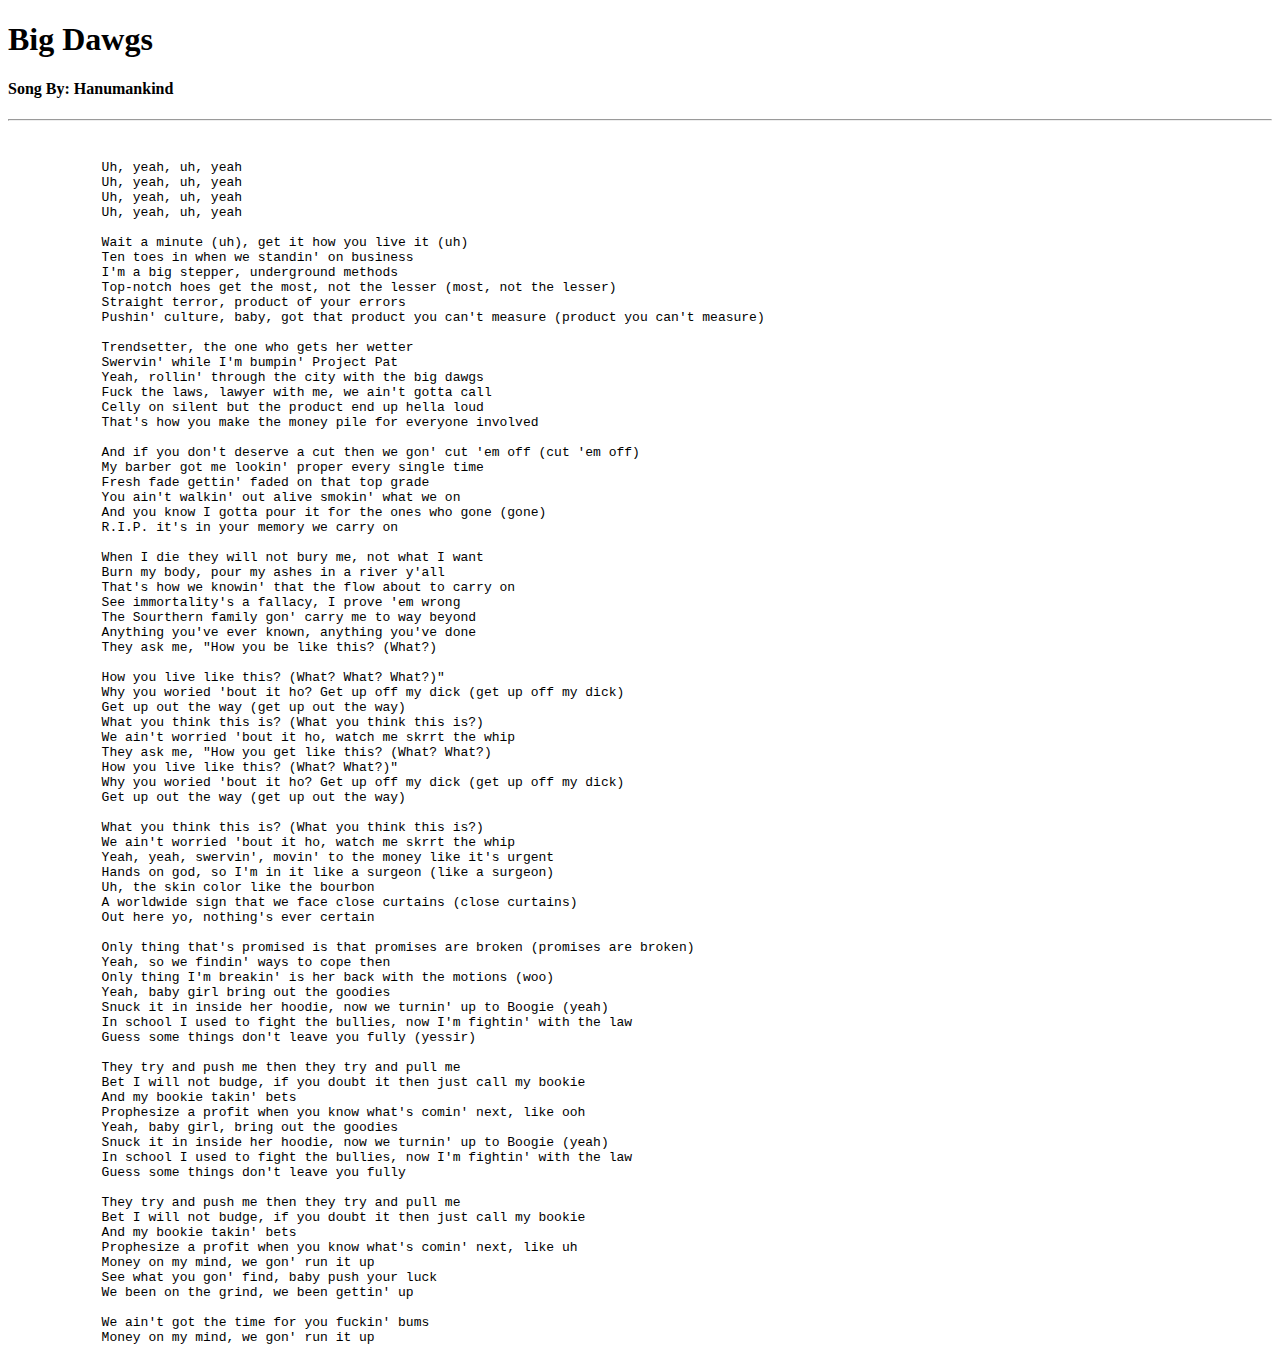
<file: lyrics.html>
<!DOCTYPE html>

<html>
    <head>
        <title>My Song Lyrics</title>
    </head>
    <body>
        <h1>Big Dawgs</h1>
        <h4>Song By: Hanumankind</h4>
        <hr>
        <br>
        <pre>
            Uh, yeah, uh, yeah
            Uh, yeah, uh, yeah
            Uh, yeah, uh, yeah
            Uh, yeah, uh, yeah

            Wait a minute (uh), get it how you live it (uh)
            Ten toes in when we standin' on business
            I'm a big stepper, underground methods
            Top-notch hoes get the most, not the lesser (most, not the lesser)
            Straight terror, product of your errors
            Pushin' culture, baby, got that product you can't measure (product you can't measure)

            Trendsetter, the one who gets her wetter
            Swervin' while I'm bumpin' Project Pat
            Yeah, rollin' through the city with the big dawgs
            Fuck the laws, lawyer with me, we ain't gotta call
            Celly on silent but the product end up hella loud
            That's how you make the money pile for everyone involved

            And if you don't deserve a cut then we gon' cut 'em off (cut 'em off)
            My barber got me lookin' proper every single time
            Fresh fade gettin' faded on that top grade
            You ain't walkin' out alive smokin' what we on
            And you know I gotta pour it for the ones who gone (gone)
            R.I.P. it's in your memory we carry on

            When I die they will not bury me, not what I want
            Burn my body, pour my ashes in a river y'all
            That's how we knowin' that the flow about to carry on
            See immortality's a fallacy, I prove 'em wrong
            The Sourthern family gon' carry me to way beyond
            Anything you've ever known, anything you've done
            They ask me, "How you be like this? (What?)

            How you live like this? (What? What? What?)"
            Why you woried 'bout it ho? Get up off my dick (get up off my dick)
            Get up out the way (get up out the way)
            What you think this is? (What you think this is?)
            We ain't worried 'bout it ho, watch me skrrt the whip
            They ask me, "How you get like this? (What? What?)
            How you live like this? (What? What?)"
            Why you woried 'bout it ho? Get up off my dick (get up off my dick)
            Get up out the way (get up out the way)

            What you think this is? (What you think this is?)
            We ain't worried 'bout it ho, watch me skrrt the whip
            Yeah, yeah, swervin', movin' to the money like it's urgent
            Hands on god, so I'm in it like a surgeon (like a surgeon)
            Uh, the skin color like the bourbon
            A worldwide sign that we face close curtains (close curtains)
            Out here yo, nothing's ever certain

            Only thing that's promised is that promises are broken (promises are broken)
            Yeah, so we findin' ways to cope then
            Only thing I'm breakin' is her back with the motions (woo)
            Yeah, baby girl bring out the goodies
            Snuck it in inside her hoodie, now we turnin' up to Boogie (yeah)
            In school I used to fight the bullies, now I'm fightin' with the law
            Guess some things don't leave you fully (yessir)

            They try and push me then they try and pull me
            Bet I will not budge, if you doubt it then just call my bookie
            And my bookie takin' bets
            Prophesize a profit when you know what's comin' next, like ooh
            Yeah, baby girl, bring out the goodies
            Snuck it in inside her hoodie, now we turnin' up to Boogie (yeah)
            In school I used to fight the bullies, now I'm fightin' with the law
            Guess some things don't leave you fully

            They try and push me then they try and pull me
            Bet I will not budge, if you doubt it then just call my bookie
            And my bookie takin' bets
            Prophesize a profit when you know what's comin' next, like uh
            Money on my mind, we gon' run it up
            See what you gon' find, baby push your luck
            We been on the grind, we been gettin' up
            
            We ain't got the time for you fuckin' bums
            Money on my mind, we gon' run it up</pre>
    </body>
</html>
</file>
<file: pt2 - html + css/styles.css>
/* External CSS - Resuable amongst other sites */

body {
    background-color: slategray; 
}

h1 {
    color: black;
}

h2 {
    font-family: "Amatic SC", serif;
    font-size: 48px;
    
    color: black;
    
    border-style: solid;
    border-width: 3px;
    border-color: hsl(83, 100%, 64%);
    border-radius: 15px;

    text-shadow: 1px 1px 1px hsl(83, 100%, 64%);

    margin: 300 px;
}

p {
    color: black;
}

#p1 {
    color: red;
}

#p2 {
    color: rgb(236, 10, 218);
}

#p3 {
    color: #59ff5f;
}

#p4 {
    color: hsl(283, 100%, 64%);
}

.even {
    font-family: "Indie Flower", serif;
    font-size: 14px;
    font-weight: normal;
    font-style: normal;
}

.odd {
    font-family: "Amatic SC", serif;
    font-size: 18px;
    font-weight: bold;
    font-style: italic;
}

.multi-border {
    border-bottom: 4px dotted rgb(255, 0,0);
    border-top: 2px solid rgb(0, 255, 255);
    border-right: 1px solid rgb(255, 0, 230);
    border-left: 5px dotted rgb(255, 0, 230);

    border-radius: 10px;
}

.shadow-text {
    text-shadow: 3px 3px 3px red, -3px -3px 10px blue;
}

.shadow-box {
    width: 400px;
    height: 50px;
    background-color: rgb(255, 230, 230);
    box-shadow: 3px 3px 5px black;
}

.margin-box1 {
    border: 5px solid;
    font-size: 5em;
    width: 300px;
    height: 300px;

    margin-top: 200px;
    margin-bottom: 55px;
    margin-left: 300px;

}

.margin-box2 {
    border: 5px solid;
    font-size: 5em;
    width: 300px;
    height: 300px;

    margin-top: 40px;
    margin-bottom: 100px;
    margin-left: auto;

}

#float {
    border: 3px solid;
    display: flow-root;
}

#img1 {
    float: left;
    margin-right: 10px;
}

#img2 {
    float: right;
    margin-left: 5px;
}

.overflow-box {
    border: 2px solid;
    height: 45px;
    overflow: auto;
    //overflow-clip-margin: 10px;
}
</file>
